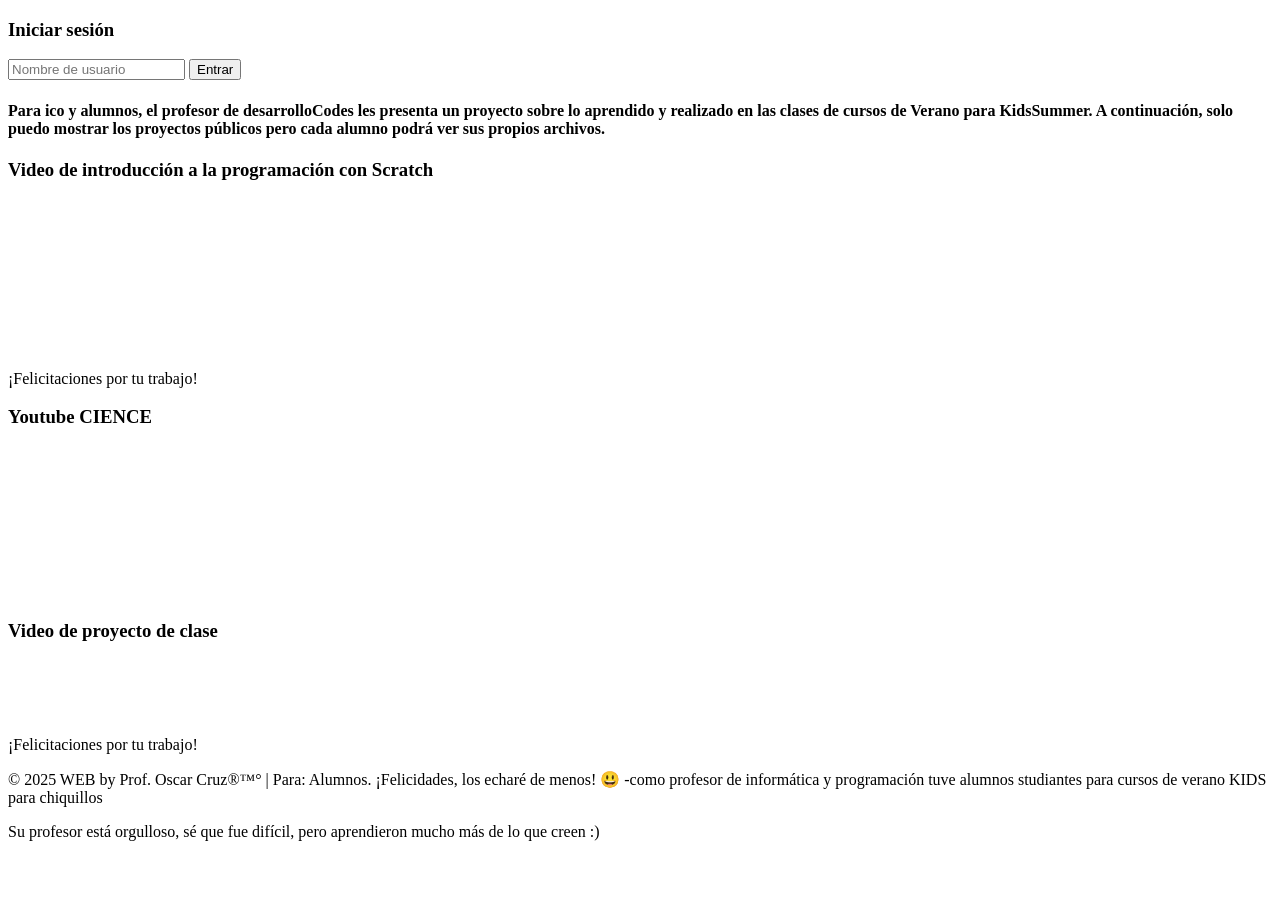
<file: profe/index.html>
<!DOCTYPE html>
<html lang="es">

<head>
  <meta charset="utf-8">
  <title>Web-Prof-4-u</title>
  <meta name="viewport" content="width=device-width, initial-scale=1.0">
  <!--<  link rel="stylesheet" href="styles1.css">-->
<!---
  <style>
    body {
      background: linear-gradient(135deg, #00c3ff 0%, #ffff1c 100%);
      min-height: 150%;
      font-family: Arial, sans-serif;
      margin: 30px;
      max-width: 1280px;
    }

    .navbar {
      margin: 0;
      top: 0;
      font-size: 1.5em;
    }

    .navbar,
    .footer {
      background: linear-gradient(90deg, #43cea2 0%, #185a9d 100%);
      color: #fff;
      box-shadow: 0 2px 8px rgba(30, 41, 59, 0.18);
      border-radius: 0 0 14px 14px;
      padding: 12px 24px;
      display: flex;
      align-items: center;
      justify-content: space-between;
      max-height: 50px;
      position: fixed;
      max-width: 1280px;

      left: 0;
      right: 0;
      z-index: 10;
    }

    .footer {
      position: fixed;
      bottom: 0;
      font-size: 0.95em;
    }

    .container {
      padding: 80px 16px 60px 16px;
      max-width: 720px;
      margin: 0 auto;
    }

    .menu-btn,
    .logout-btn,
    .open-sidebar-btn {
      background: linear-gradient(90deg, #f7971e 0%, #ffd200 100%);
      color: #232323;
      border: none;
      border-radius: 8px;
      box-shadow: 0 2px 6px rgba(0, 0, 0, 0.14);
      padding: 10px 14px;
      font-weight: bold;
      cursor: pointer;
      margin: 4px 4px;
      font-size: .5em;
      transition: background 0.2s, box-shadow 0.2s;
    }

    .menu-btn:hover,
    .logout-btn:hover,
    .open-sidebar-btn:hover {
      background: linear-gradient(90deg, #ffd200 0%, #f7971e 100%);
      box-shadow: 0 4px 12px rgba(60, 60, 60, 0.22);
    }

    .menu-btn.active {
      background: #16a34a;
    }

    .card {
      background: linear-gradient(120deg, #f6d365 0%, #fda085 100%);
      border-radius: 16px;
      box-shadow: 0 8px 24px rgba(30, 41, 59, 0.26), 0 1.5px 6px rgba(0, 0, 0, 0.15);
      border: none;
      margin: 16px 0;
      padding: 20px 14px;
      display: flex;
      max-width: 360px;
      flex-direction: column;
      gap: 8px;
      transition: transform 0.2s, box-shadow 0.2s;
    }

    .card:hover {
      transform: scale(1.04) translateY(-2px);
      box-shadow: 0 16px 40px rgba(30, 41, 59, 0.32), 0 3px 12px rgba(0, 0, 0, 0.18);
    }

    .card h3 {
      margin: 0 0 8px 0;
      color: #5C6AC4;
    }

    .card a {
      color: #3b82f6;
      text-decoration: underline;
      font-weight: bold;
    }

    .sidebar {
      position: fixed;
      top: 0;
      left: 0;
      width: 220px;
      height: 100vh;
      background: linear-gradient(135deg, #fff 0%, #c3cfe2 100%);
      box-shadow: 2px 0 14px rgba(30, 41, 59, 0.14);
      border-radius: 0 18px 18px 0;
      padding: 24px 0;
      z-index: 20;
      display: flex;
      flex-direction: column;
      gap: 12px;
      transform: translateX(-100%);
      transition: transform 0.5s;
    }

    .sidebar.active {
      transform: translateX(0);
    }

    .sidebar-overlay {
      position: fixed;
      top: 0;
      left: 0;
      right: 0;
      bottom: 0;
      background: rgba(0, 0, 0, 0.2);
      z-index: 19;
      display: none;
    }

    .sidebar-overlay.active {
      display: block;
    }

    .open-sidebar-btn {
      position: fixed;
      top: 16px;
      left: 16px;
      z-index: 30;
    }

    .close-btn {
      background: none;
      border: none;
      font-size: 1.6em;
      cursor: pointer;
      align-self: flex-end;
      margin-right: 14px;
    }

    .layout {
      display: flex;
      height: 100vh;
      max-width: 1350px;
    }

    .sidebar-left {
      width: 220px;
      background: #f3f4f6;
    }

    .main-content {
      flex: 1;
      background: #fff;
      padding: 16px;
    }

    .sidebar-right {
      width: 300px;
      background: #fafafa;
      padding: 16px;
      margin: 10px 15px 20px;
    }

    @media (max-width: 700px) {
      .container {
        max-width: 98vw;
        padding: 80px 2vw 60px 2vw;
      }

      .sidebar-left,
      .sidebar-right {
        display: none;
      }

      .main-content {
        width: 100%;
        padding: 8px;
      }
    }
  </style>
</head>

<body>
  <button class="open-sidebar-btn" onclick="openSidebar()">☰</button>
  <div class="sidebar-overlay" id="sidebarOverlay" onclick="closeSidebar()"></div>
  <nav class="sidebar" id="sidebar">
    <button class="close-btn" onclick="closeSidebar()">×</button>
    <a href="index.html">index</a>
    <a href="index2.html">index2</a>
    <a href="index3.html">index3</a>
    <a href="config.html">⚙️ Configuración</a>
  </nav>
  <div class="navbar">
    <span style="font-weight:bold;">Prof</span>
    <span id="currentTime"></span>
    <span>
      <input type="text" id="searchInput" placeholder="Buscar...">
      <button onclick="searchContent()">Buscar</button>
    </span>
    <span>
      <button class="menu-btn" onclick="window.location='index.html'">Todos</button>
      <button class="menu-btn" onclick="window.location='Projects.html'">Proyectos</button>
      <button class="menu-btn" onclick="window.location='alumn.html'">Alumnos</button>
      <button class="menu-btn" onclick="window.location='config.html'">⚙️ Configuración</button>
    </span>
  </div>
  <header style="background: #16a34a(⁰%):blue{100%);">
    <h4>WEB FOR STUDENTS</h4>
    <p>Para mis estudiantes</p>
  </header>
  <div class="layout">
    <aside class="sidebar-left">
      <ul>
        <li><a href="">PERFIL PERSONAL</a></li>
        <li><a href="#">Class</a></li>
        <li><a href="#">Semana 1: Informatica avanzada, I.A.'s </a></li>
        <li><a href="#">Semana 2: realidad Virtual Aumentada inmersiva (VR)</a></li>
        <li><a href="#">Sem 3: STOP MOTION videometraje Profesional</a></li>
        <li><a href="#">Semn4: Robótica (circuitos avanzados)</a></li>
        <li><a href="#">Sem 5: SCRATCH (Programación)</a></li>
      </ul>
      <iframe src="" style="width:100%; height:80px;"></iframe>
      <iframe src="https://www.youtube.com/?gl=ES" width="240" height="144"></iframe>
      <a href="https://www.youtube.com/?gl=ES">Youtube/español</a>
      <img src="https://uploads.onecompiler.io/43sfe2g4e/43uaxht5p/Screenshot_20250808-004651.png"
        style="max-height:480px; max-width:480px;">
      <div class="card">
        <h3>Herramientas para crear juegos</h3>
        <ul>
          <li><a href="https://unity.com/" target="_blank">Unity</a></li>
          <li><a href="https://www.unrealengine.com/" target="_blank">Unreal Engine 5</a></li>
          <li><a href="https://scratch.mit.edu/" target="_blank">Scratch</a></li>
          <li><a href="https://gdevelop.io/" target="_blank">GDevelop</a></li>
          <li><a href="https://tinkercad.com/" target="_blank">Tinkercad</a></li>
        </ul>
        <p>Recuerda: ¡Pregunta a tus padres antes de descargar o instalar cualquier programa!</p>
      </div>
      <div class="card">
        <h2>¡Explora y aprende!</h2>
        <p>Esta página te ayuda a practicar y moverte por diferentes sitios web. Aquí tienes enlaces a herramientas y
          juegos educativos que vimos en clase. ¡Diviértete y aprende!</p>
      </div>

      Solo comparte enlaces legales y seguros.
      Evita compartir sitios de descargas piratas (como igg-games o Cuevana), ya que pueden tener virus y problemas
      legales. Mejor enfócate en recursos educativos, oficiales y gratuitos.

      Puedes incluir enlaces a herramientas de desarrollo y juegos educativos:

      Unity
      Unreal Engine
      Scratch
      Tinkercad
      Steam (solo para explorar juegos gratuitos y legales)
      GDevelop
      Lightbot
      Agrega recomendaciones y advertencias:
      Explica que deben pedir permiso a sus padres antes de descargar o instalar cualquier cosa y que nunca deben
      compartir datos personales en sitios desconocidos.

    </aside>
    <main class="main-content">
      <div class="card">
        <h2>ESTE LOBO ES DE ALGUIEN QUE CONOZCO</h2>
        <p>Hecho por ella-ARTE</p>
        <img src="https://uploads.onecompiler.io/43sfe2g4e/43uaxht5p/Screenshot_20250808-025347.png"
          style="max-width:80%; border:3px solid pink;">
        <p>Comenta!</p>
      </div>
      <div class="card">
        <h3>Como unos chicos aprendieron en computación a diseñar un personaje para un videojuego</h3>
        <img src="https://uploads.onecompiler.io/43sfe2g4e/43uaxht5p/image_1756007342901.png">
      </div>
      <div class="card">
        <h3>Alumnos de Verano</h3>
        <p>Pre-view del juego creado en GDevelop.io</p>
        <iframe src="https://game-previews.gdevelop.io/1756025858926-496232/index.html" width="89%"
          height="360"></iframe>
        <a href="https://game-previews.gdevelop.io/1755844196785-371778/index.html">Pantalla Completa</a>
      </div>
      <div class="card">
        <h3>FLAPPY BIRD a DINO</h3>
        <iframe src="https://game-previews.gdevelop.io/1756236457613-516747/index.html" width="360"
          height="600"></iframe>
        <a href="https://game-previews.gdevelop.io/1756236457613-516747/index.html">Jugar</a>
      </div>
      <div class="card">
        <h3>MARIO BROS ONLINE</h3>
        <iframe src="https://supermario.cloud/es/" width="90%" height="700"></iframe>
        <a href="https://supermario.cloud/es/">Jugar</a>
      </div>
      <div class="card">
        <h3>Más Juegos</h3>
        <iframe src="https://threejs.org/" width="300" height="300"></iframe>
        <a href="https://threejs.org/">ThreeJS</a>
      </div>
      <div class="card">
        <h3>DIBUJOS HECHOS POR @Getsy</h3>
        <img src="https://uploads.onecompiler.io/43sfe2g4e/43uaxht5p/IMG_20250821_105020_878.jpg" width="50%">
        <img src="https://uploads.onecompiler.io/43sfe2g4e/43uaxht5p/IMG_20250821_105028_452.jpg" width="50%">
        <img src="https://uploads.onecompiler.io/43sfe2g4e/43uaxht5p/IMG_20250821_175426_555.jpg" width="50%">
        <h3>Algunos faltan, hechos por más</h3>
      </div>
      <div class="card">
        <h3>Un videito para ver una reseña de Los INCREIBLES 2</h3>
        <iframe width="100%" height="400" src="https://www.youtube.com/embed/O6hLH52R0ok" frameborder="0"
          allow="autoplay; encrypted-media;" allowfullscreen></iframe>
        <ul>
          <li>¿Habías visto esta película?</li>
        </ul>
      </div>
      <div class="card">
        <h3>CUENTA SOBRE TINKERCAD</h3>
        <p>Objetos .obs para personajes y colocarlos</p>
      </div>
      <div class="card">
        <img src="https://uploads.onecompiler.io/43sfe2g4e/43uaxht5p/569.jpg">
      </div>
      <div class="card">
        <h3>VAMOS POR ORDEN</h3>
        <div class="card">
          <h3>SEMANA 1.- FUE SOBRE INTELIGENCIA ARTIFICIAL</h3>
          <p>¿Recuerdas cómo fue en excel o word?</p>
          <a href="#">CHAT GPT - Open IA</a>
          <a href="#">Gemini - Google</a>
          <a href="#">Copilot - Microsoft</a>
        </div>
        <div class="card">
          <h2>Semana 2</h2>
          <h4>En realidad virtual avanzada crearon un personaje en tinkercad.</h4>
          <a href="https://www.tinkercad.com/">www.tinkercad.com</a>
          <a href="https://mergecube.com/">mergecube</a>
        </div>
        <div class="card">
          <h3>¿QUÉ ES MERGE CUBE?</h3>
          <p>Usarán la app mobile para usar VR y visualizar el cube.</p>
          <iframe src="https://www.tinkercad.com/classrooms/bnnAjTGzmSO/designs" width="50%" height="100"></iframe>
          <a href="https://www.tinkercad.com/class/">Clase de tinkercad</a>
        </div>
        <div class="card">
          <h3>Como compartimos los videos Stop MOTION?</h3>
          <p>Solo quiero que sepan que sus videos stop motion son increíbles!! pero son obras maestras suyas.</p>
          <img src="https://uploads.onecompiler.io/43sfe2g4e/43uaxht5p/IMG_20250805_111647_129.jpg">
        </div>
        <div class="card">
          <h3>Semana 4 : ROBÓTICA</h3>
          <p>En robótica buscamos la manera de armar circuitos de manera más sencilla.</p>
          <a href="https://app.arduino.io/">arduino.io</a>
          <a href="https://www.tinkercad.com/">CIRCUITOS EN TINKERCAD</a>
          <p>Recuerden buscar las clases y no perder las contraseñas.</p>
        </div>
        <div class="card">
          <h2>Semana 5: Desarrollador de juegos con Scratch</h2>
          <ul>
            <li><a href="https://lightbot.com/">Lunes: Lightbot</a></li>
            <li>Martes: Scratch</li>
            <li>Miércoles: GDevelop</li>
          </ul>
          <p>Los demás días los usamos para el gran día y las herramientas se los llevarán a casa.</p>
        </div>
      </div>
    </main>
    <aside class="sidebar-right">

      <!-- Puedes agregar esto en tu archivo HTML donde quieras mostrar el login -->
      <div class="card">
        <h3>Iniciar sesión</h3>
        <form id="loginForm">
          <input type="text" id="username" placeholder="Nombre de usuario" required>
          <button type="submit">Entrar</button>
        </form>
        <p id="loginStatus"></p>
      </div>


      <div class="card">
        <h4>
          Para ico y alumnos, el profesor de desarrolloCodes les presenta un proyecto sobre lo aprendido y realizado en
          las clases de cursos de Verano para KidsSummer.
          A continuación, solo puedo mostrar los proyectos públicos pero cada alumno podrá ver sus propios archivos.
        </h4>


      </div>
      <div class="card">
        <h3>Video de introducción a la programación con Scratch</h3>
        <iframe width="80%" height="70%" src="https://www.youtube.com/embed/j8qtWlr0IYc?si=6m_byT4weXY4s59H"
          title="YouTube video player" frameborder="0"
          allow="accelerometer; autoplay; clipboard-write; encrypted-media; gyroscope; picture-in-picture; web-share"
          referrerpolicy="strict-origin-when-cross-origin" allowfullscreen></iframe>
        <p>¡Felicitaciones por tu trabajo!</p>
      </div>



      <div class="card">
        <h3>Youtube CIENCE</h3>
        <iframe src="https://www.youtube.com/embed/h8frMQwwmQ8" width="80%" height="70%" frameborder="0"
          allowfullscreen></iframe>
      </div>
      <div class="card">
        <h3>Video de proyecto de clase</h3>
        <iframe width="80%" height="55" src="https://www.youtube.com/embed/3JluqTojuME?si=U1jHkX4mYHk9b7mM"
          title="YouTube video player" frameborder="0"
          allow="accelerometer; autoplay; clipboard-write; encrypted-media; gyroscope; picture-in-picture; web-share"
          referrerpolicy="strict-origin-when-cross-origin" allowfullscreen></iframe>
        <p>¡Felicitaciones por tu trabajo!</p>
      </div>


    </aside>
  </div>
  <div class="footer">
    <span>
      © 2025 WEB by Prof. Oscar Cruz®™° | Para: Alumnos. ¡Felicidades, los echaré de menos! 😃
      -como profesor de informática y programación tuve alumnos studiantes para cursos de verano KIDS para chiquillos
    </span>
    <aside>
      <p>Su profesor está orgulloso, sé que fue difícil, pero aprendieron mucho más de lo que creen :)</p>
      <a href="#" style="color:#fff;">Contacto</a>
    </aside>
  </div>

  <script>
    document.getElementById('loginForm').onsubmit = function (e) {
      e.preventDefault();
      const username = document.getElementById('username').value;
      localStorage.setItem('userId', username);
      document.getElementById('loginStatus').textContent = 'Sesión iniciada como: ' + username;
    }
  </script>

  <script>
    // Actualiza la hora
    function showTime() {
      document.getElementById('currentTime').textContent = new Date().toLocaleTimeString();
    }
    setInterval(showTime, 1000); showTime();

    // Sidebar
    function openSidebar() {
      document.getElementById('sidebar').classList.add('active');
      document.getElementById('sidebarOverlay').classList.add('active');
    }
    function closeSidebar() {
      document.getElementById('sidebar').classList.remove('active');
      document.getElementById('sidebarOverlay').classList.remove('active');
    }

    // Buscador básico
    function searchContent() {
      var input = document.getElementById('searchInput').value.toLowerCase();
      var cards = document.querySelectorAll('.card');
      cards.forEach(function (card) {
        card.style.display = card.textContent.toLowerCase().includes(input) ? '' : 'none';
      });
    }
  </script>
</body>

</html>
</file>
